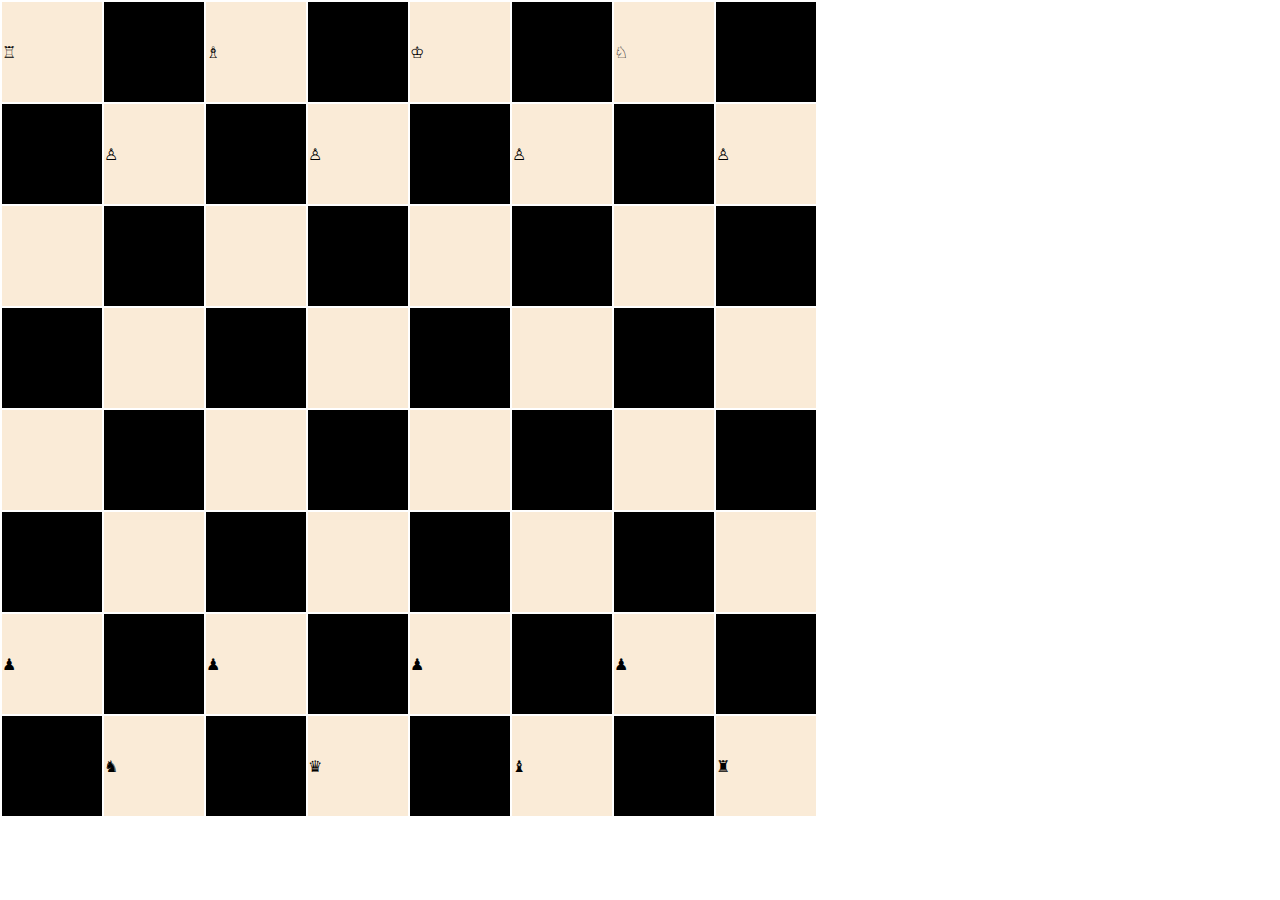
<file: chess/index.html>
<!DOCTYPE html>
<html lang="en">
  <head>
    <meta charset="UTF-8" />
    <meta name="viewport" content="width=device-width, initial-scale=1.0" />
    <title>Chess</title>
    <link rel="stylesheet" href="style.css" />
  </head>
  <body>
    <table>
      <tr class="chess">
        <td class="box1">&#9814;</td>
        <td class="box2">&#9816;</td>
        <td class="box1">&#9815;</td>
        <td class="box2">&#9813;</td>
        <td class="box1">&#9812;</td>
        <td class="box2">&#9815;</td>
        <td class="box1">&#9816;</td>
        <td class="box2">&#9814;</td>
      </tr>

      <tr class="chess">
        <td class="box2">&#9817;</td>
        <td class="box1">&#9817;</td>
        <td class="box2">&#9817;</td>
        <td class="box1">&#9817;</td>
        <td class="box2">&#9817;</td>
        <td class="box1">&#9817;</td>
        <td class="box2">&#9817;</td>
        <td class="box1">&#9817;</td>
      </tr>

      <tr class="chess">
        <td class="box1"></td>
        <td class="box2"></td>
        <td class="box1"></td>
        <td class="box2"></td>
        <td class="box1"></td>
        <td class="box2"></td>
        <td class="box1"></td>
        <td class="box2"></td>
      </tr>

      <tr class="chess">
        <td class="box2"></td>
        <td class="box1"></td>
        <td class="box2"></td>
        <td class="box1"></td>
        <td class="box2"></td>
        <td class="box1"></td>
        <td class="box2"></td>
        <td class="box1"></td>
      </tr>

      <tr class="chess">
        <td class="box1"></td>
        <td class="box2"></td>
        <td class="box1"></td>
        <td class="box2"></td>
        <td class="box1"></td>
        <td class="box2"></td>
        <td class="box1"></td>
        <td class="box2"></td>
      </tr>

      <tr class="chess">
        <td class="box2"></td>
        <td class="box1"></td>
        <td class="box2"></td>
        <td class="box1"></td>
        <td class="box2"></td>
        <td class="box1"></td>
        <td class="box2"></td>
        <td class="box1"></td>
      </tr>

      <tr class="chess">
        <td class="box1">&#9823;</td>
        <td class="box2">&#9823;</td>
        <td class="box1">&#9823;</td>
        <td class="box2">&#9823;</td>
        <td class="box1">&#9823;</td>
        <td class="box2">&#9823;</td>
        <td class="box1">&#9823;</td>
        <td class="box2">&#9823;</td>
      </tr>

      <tr class="chess">
        <td class="box2">&#9820;</td>
        <td class="box1">&#9822;</td>
        <td class="box2">&#9821;</td>
        <td class="box1">&#9819;</td>
        <td class="box2">&#9818;</td>
        <td class="box1">&#9821;</td>
        <td class="box2">&#9822;</td>
        <td class="box1">&#9820;</td>
      </tr>
    </table>
  </body>
</html>
</file>
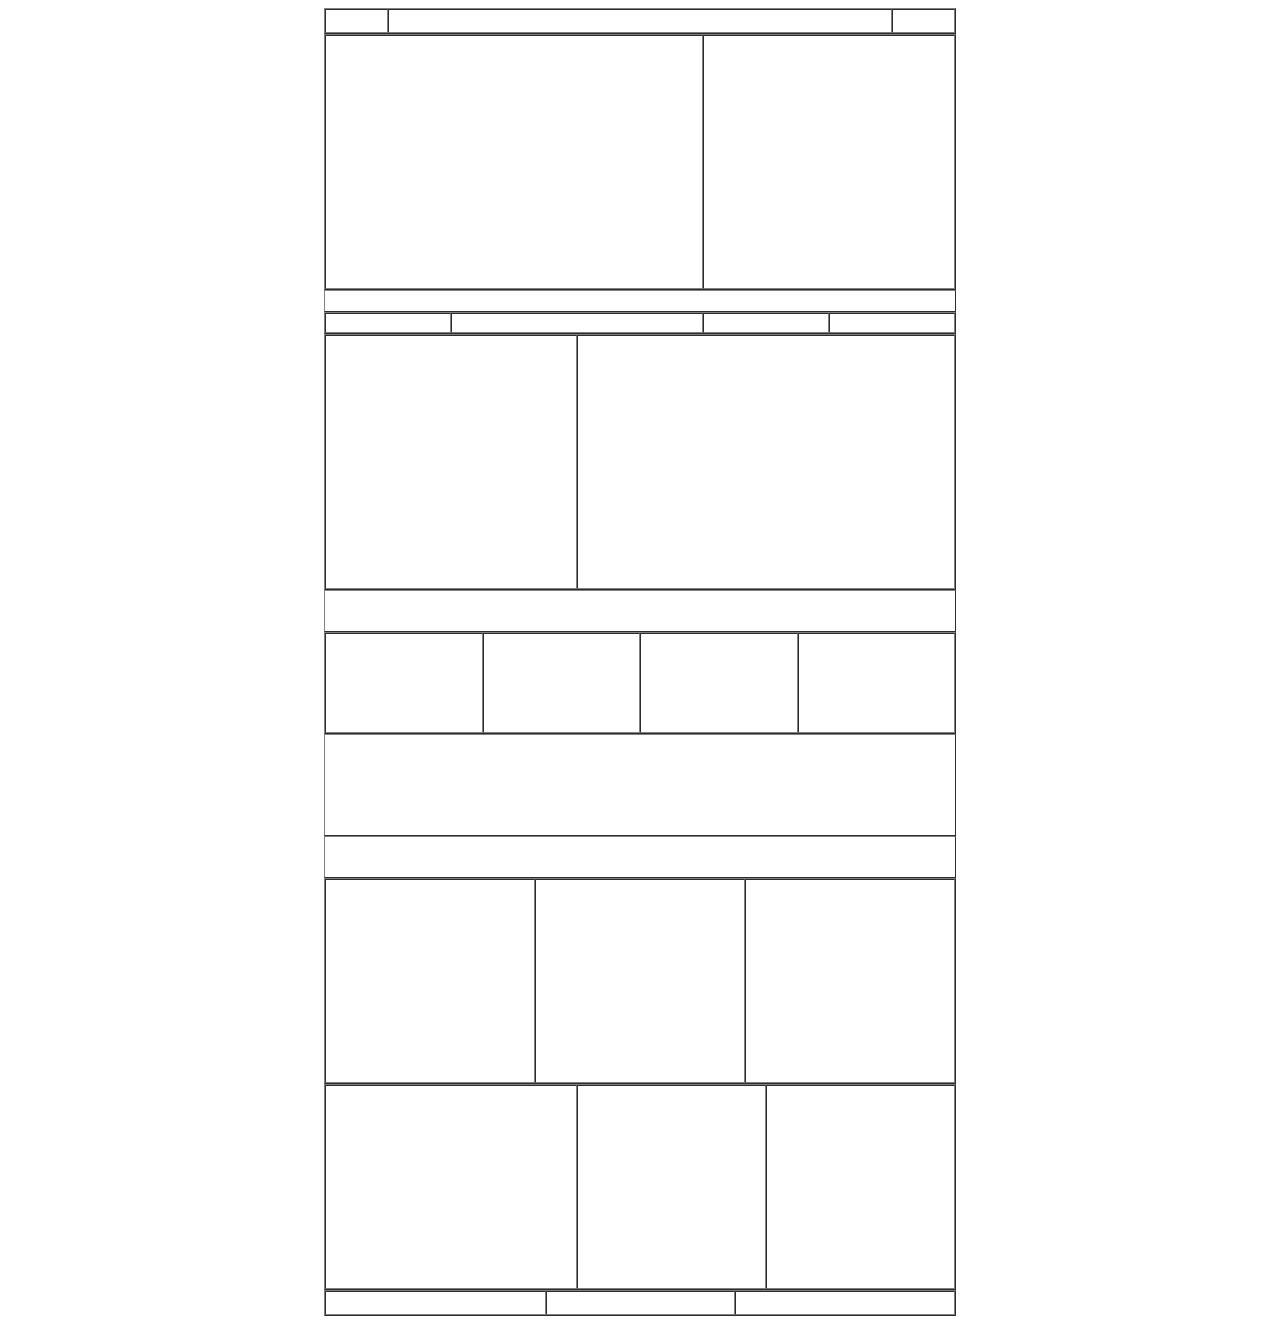
<file: wireframe.html>
<!DOCTYPE html>
<html lang="en">
  <head>
    <meta charset="UTF-8" />
    <meta name="viewport" content="width=device-width, initial-scale=1.0" />
    <title>Wireframe</title>
  </head>
  <body>
    <center>
      <table cellspacing="0" border="1" width="50%">
        <tr>
          <td></td>
          <td height="20px" width="80%"></td>
          <td></td>
        </tr>
      </table>
      <table cellspacing="0" border="1" width="50%">
        <td height="250px"></td>
        <td width="40%"></td>
      </table>
      <table cellspacing="0" border="1" width="50%">
        <tr height="20px"></tr>
      </table>
      <table cellspacing="0" border="1" width="50%">
        <tr height="20px">
          <td width="20%"></td>
          <td width="40%"></td>
          <td width="20%"></td>
          <td width="20%"></td>
        </tr>
      </table>
      <table cellspacing="0" border="1" width="50%%">
        <td height="250px"></td>
        <td width="60%"></td>
      </table>
      <table cellspacing="0" border="1" width="50%">
        <tr height="40px"></tr>
      </table>
      <table cellspacing="0" border="1" width="50%">
        <tr height="100px">
          <td width="25%"></td>
          <td width="25%"></td>
          <td width="25%"></td>
          <td width="25%"></td>
        </tr>
      </table>
          <td height="20px" width="80%"></td>
      <table cellspacing="0" border="1" width="50%">
        <tr height="100px"></tr>
      </table>
      <table cellspacing="0" border="1" width="50%">
        <tr height="40px"></tr>
      </table>
      <table cellspacing="0" border="1" width="50%">
        <td height="200px" width="33%"></td>
        <td width="33%"></td>
        <td width="33%"></td>
      </table>
      <table cellspacing="0" border="1" width="50%">
        <td height="200px" width="40%"></td>
        <td width="30%"></td>
        <td width="30%"></td>
      </table>
      <table cellspacing="0" border="1" width="50%">
        <tr>
          <td></td>
          <td height="20px" width="30%"></td>
          <td></td>
        </tr>
      </table>
    </center>
  </body>
</html>
</file>
<file: chess/style.css>
*
{
    margin: 0%;
    padding: 0%;
    box-sizing: border-box;
}
.box1
{
    height: 100px;
    width: 100px;
    background-color: antiquewhite;
}
.box2
{
    height: 100px;
    width: 100px;
    background-color: black;
}
</file>
